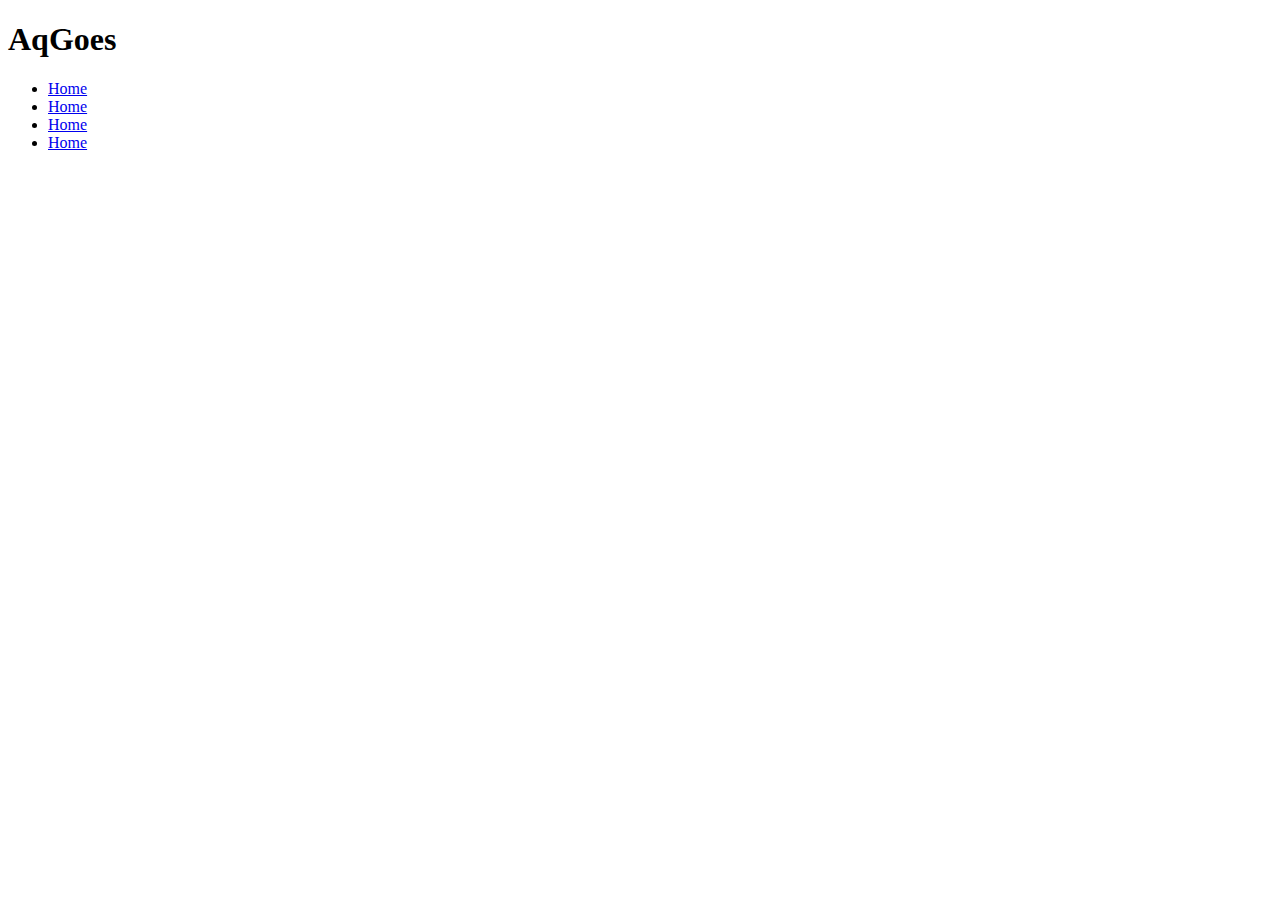
<file: index.html>
<!DOCTYPE html>
<html lang="pt-br">
<head>
  <meta charset="UTF-8">
  <meta name="viewport" content="width=device-width, initial-scale=1.0">
  <title>AqGoes Portfolio</title>
</head>
<body>
  <header>
    <h1>AqGoes</h1>
    <ul>
      <li><a href="#">Home</a></li>
      <li><a href="#">Home</a></li>
      <li><a href="#">Home</a></li>
      <li><a href="#">Home</a></li>

    </ul>
  </header>
</body>
</html>
</file>
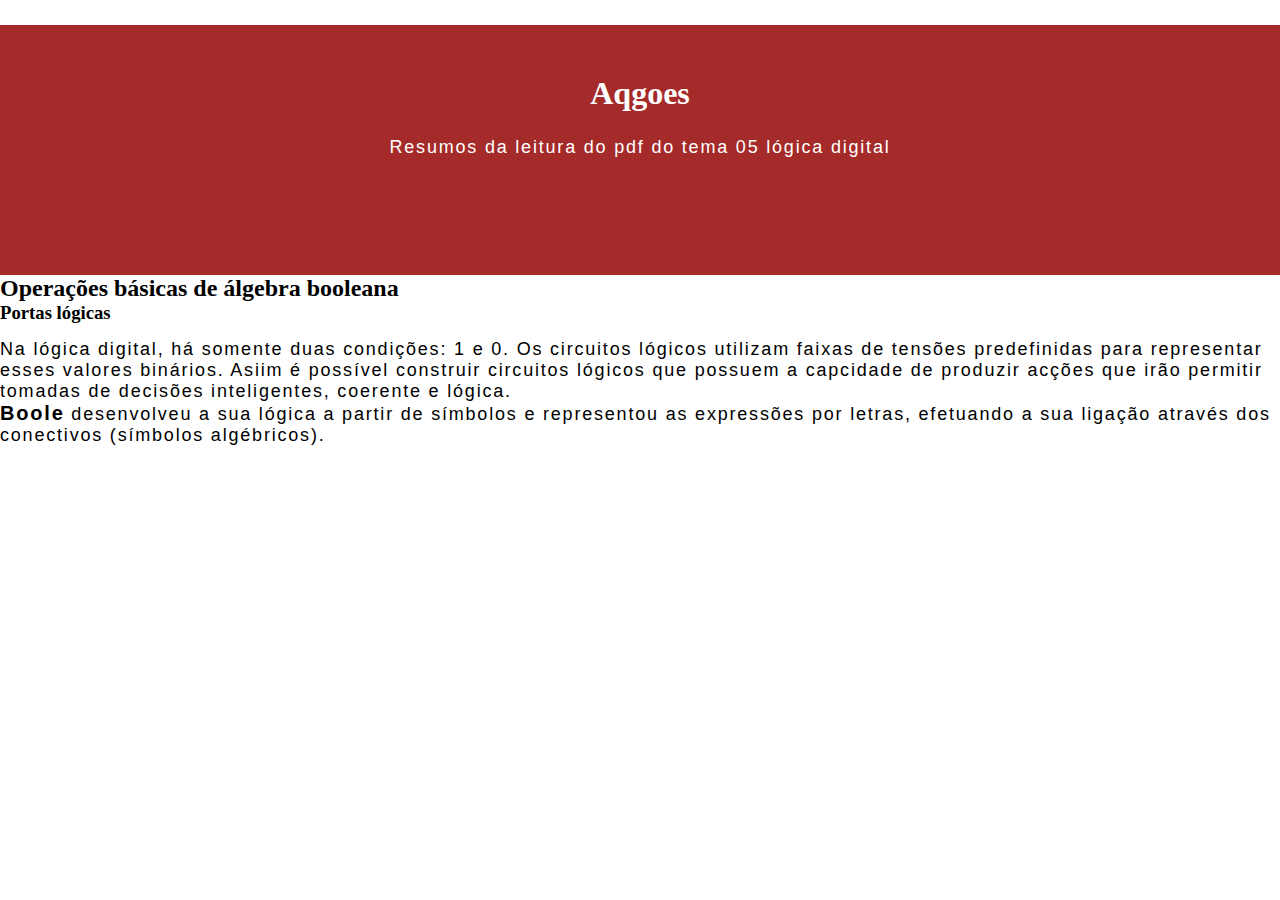
<file: exercicios-fal/inde.html>
<!DOCTYPE html>
<html lang="en">
<head>
    <meta charset="UTF-8">
    <meta name="viewport" content="width=device-width, initial-scale=1.0">
    <title>Exercícios Lógica Digital</title>
    <style>
        *{
            margin: 0;
            padding: 0;
            box-sizing: border-box;
        }
        h1 h2{
            padding-top: 105px;
        }
        h3{
            padding-bottom: 15px;
        }

        header{
            width: 100%;
            height: 250px;
            text-align: center;
            background-color: brown;
            color: #fff;
        }
        header h1{
            padding-top: 50px;
            margin: 25px;
        }
        p{
            font-size: 18px;
            font-family: Arial, Helvetica, sans-serif;
            font-weight: 500;
            font-style: normal;
            letter-spacing: 0.1em;
            
        }
        span{
            font-weight: normal;
            font-size: 20px;
            font-weight:  bold;
        }
    </style>
</head>
<body>
    <header>    
        <h1>Aqgoes</h1>
        <p>Resumos da leitura do pdf do tema 05 lógica digital </p>
    </header>
    <section>
        <h2>Operações básicas de álgebra booleana</h2>
        <h3>Portas lógicas</h3>
        <p>Na lógica digital, há somente duas condições: 1 e 0. Os circuitos lógicos utilizam faixas de tensões predefinidas para representar esses valores binários. Asiim é possível construir circuitos lógicos que possuem a capcidade de produzir acções que irão permitir tomadas de decisões inteligentes, coerente e lógica.</p>
        <p>
            <span>Boole</span>
            desenvolveu a sua lógica a partir de símbolos e representou as expressões por letras, efetuando a sua ligação através dos conectivos (símbolos algébricos).
        </p>

    </section>
</body>
</html>
</file>
